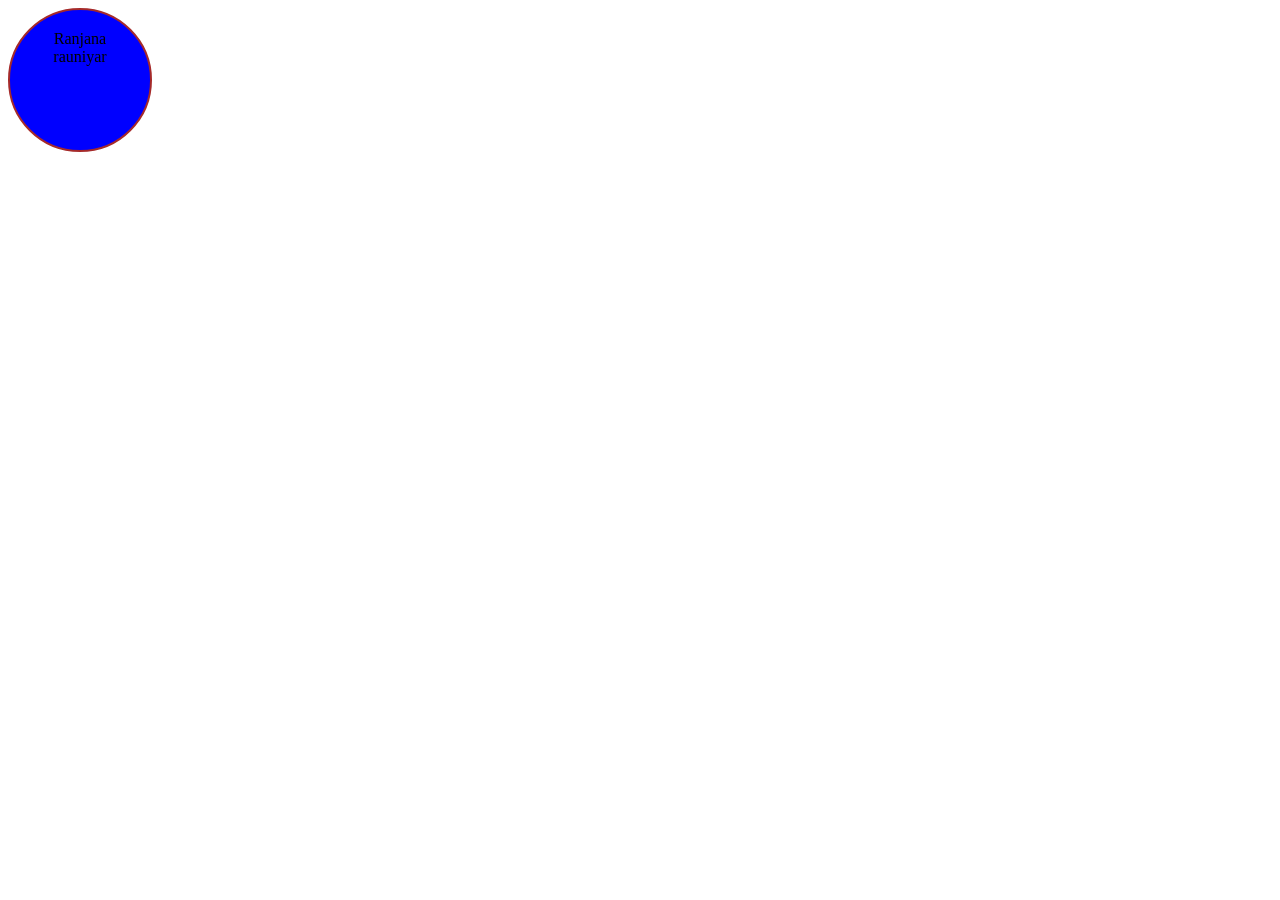
<file: index.html>
<!DOCTYPE html>
<html lang="en">
<head>
    <meta charset="UTF-8">
    <meta name="viewport" content="width=device-width, initial-scale=1.0">
    <link rel="stylesheet" href="style.css">
    <title>Document</title>
</head>
<body>
    <div>
        Ranjana rauniyar
    </div>
</body>
</html>
</file>
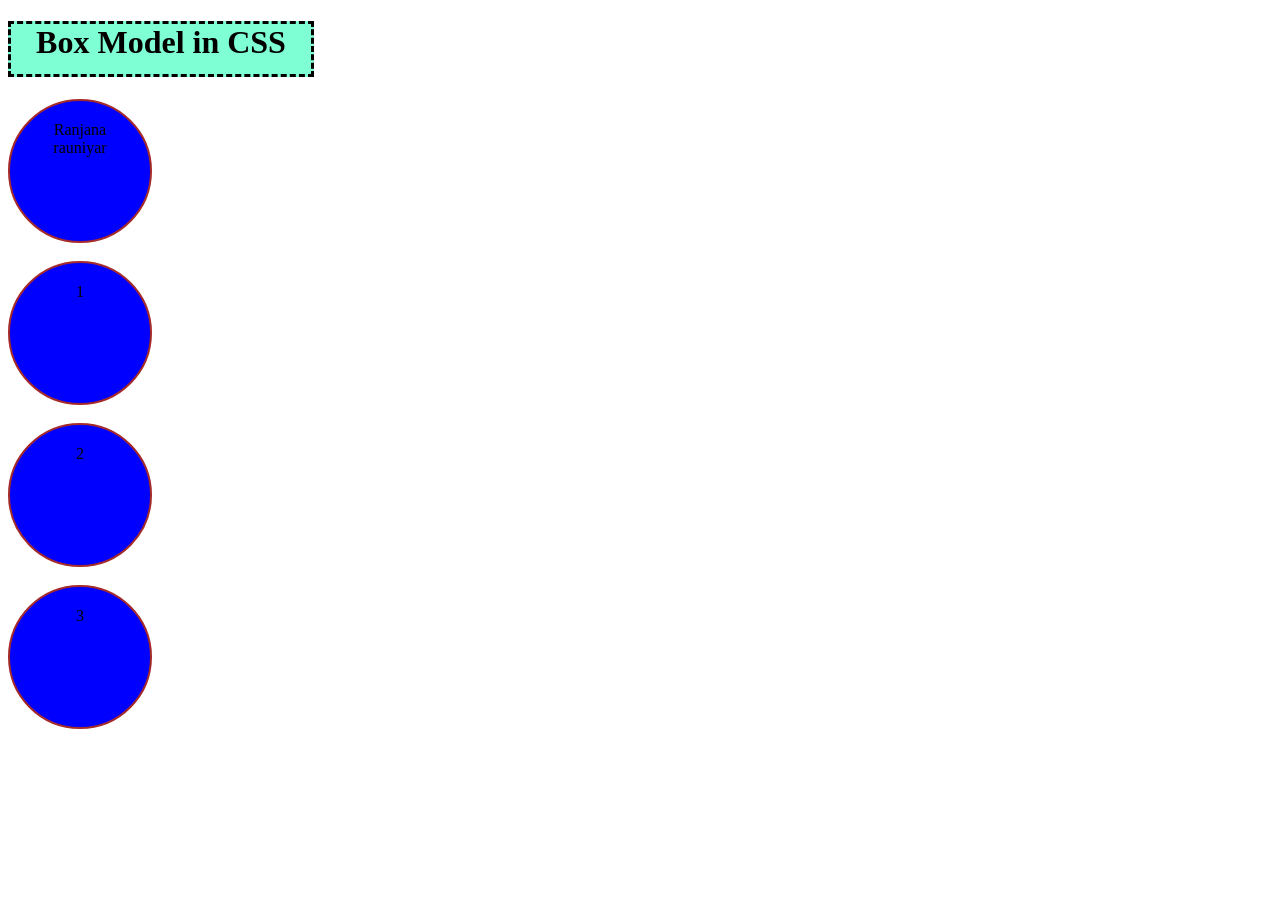
<file: Boxmodelindex.html>
<!DOCTYPE html>
<html lang="en">
<head>
    <meta charset="UTF-8">
    <meta name="viewport" content="width=device-width, initial-scale=1.0">
    <link rel="stylesheet" href="style.css">
    <title>Document</title>
</head>
<body>
    <h1>Box Model in CSS</h1>
    <div>
        Ranjana rauniyar
    </div>
<br>
        <div>1</div>
<br>
        <div>2</div>
<br>
        <div>3</div>
    </div>
</body>
</html>
</file>
<file: style.css>
div{
    height: 100px;
    background-color:blue;
    width: 100px;
    /*border-width: 2px;
    border-style: solid;
    border-color:red;*/
    text-align: center;
    border: 2px solid brown;
    border-radius:50%;
    padding-left: 20px;
    padding-top: 20px;
    padding-right: 20px;
    padding-bottom:20px;
}
h1{
    text-align: center;
    width: 300px;
    height:50px;
    background-color:aquamarine;
    /*border: 2px solid black;
    border-width:3px;
    border-style: dashed;*/
    border: 3px dashed black;
     text-align: center;
}
</file>
